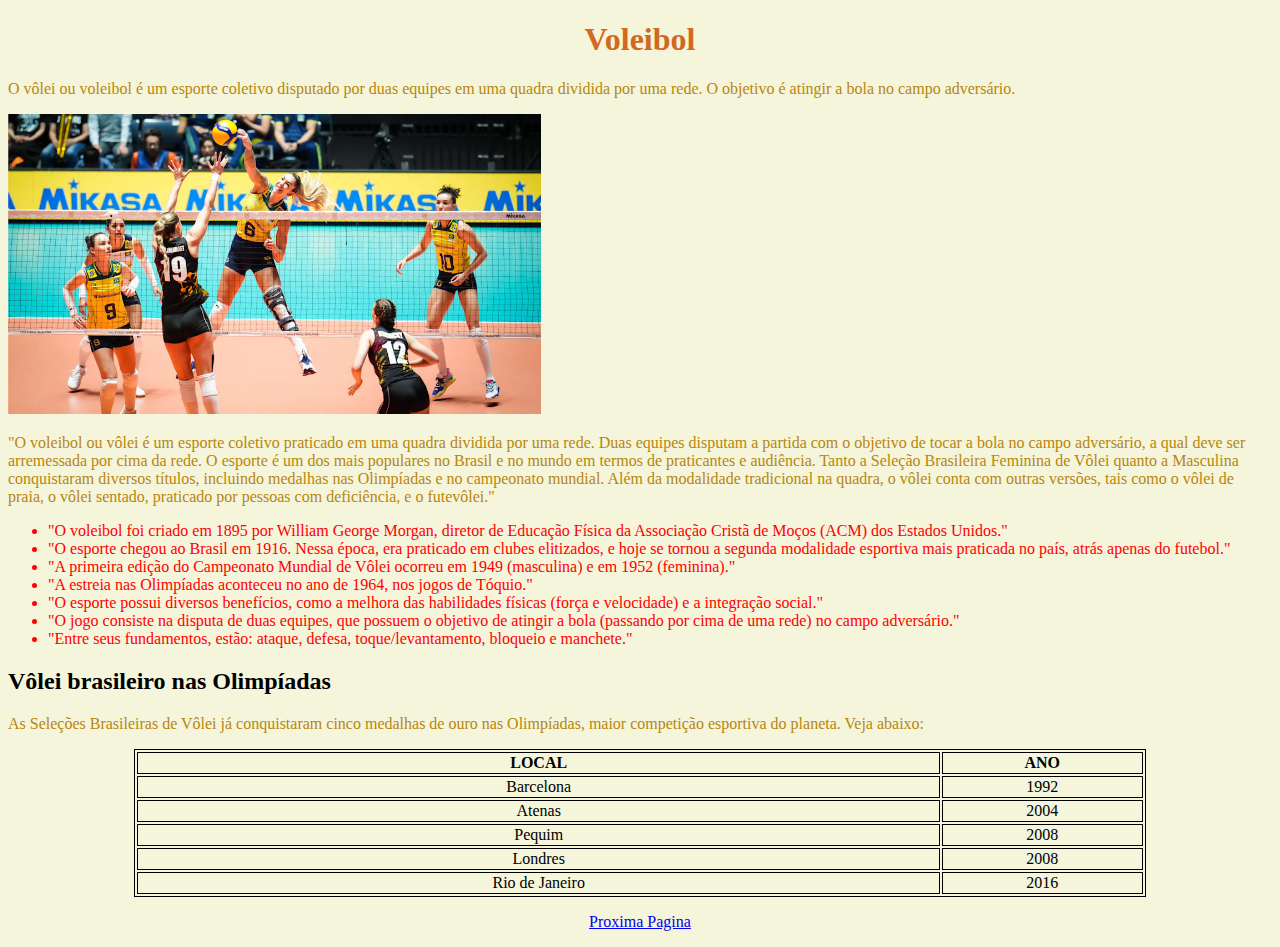
<file: index.html>
<!DOCTYPE html>
<html>
    <head>
        <title> Voleibol </title>
    <style>
        body {
            background-color: beige;
        }
        title {
            color:black
        }
        h1 {
            color: chocolate;
            text-align:center;
        }
        p {
            color: darkgoldenrod;
        }
        ul {
            color: red;
        }
        table, th, td {
            text-align:center;
            border: 1px solid;
            width: 80%;
        }
        a {
            text-align:right;
        }
    </style>
    </head>    
    <body bgcolor="ciano">
        <h1 align="center"> Voleibol </h1>
        <p> 
            O vôlei ou voleibol é um esporte coletivo disputado por duas equipes em uma quadra dividida por uma rede. O objetivo é atingir a bola no campo adversário.
        </p>
           
        <img src="fo2swyecqnihucyoxmsn copy.jpeg" height="300" center>

        <p>
            "O voleibol ou vôlei é um esporte coletivo praticado em uma quadra dividida por uma rede. Duas equipes disputam a partida com o objetivo de tocar a bola no campo adversário, a qual deve ser arremessada por cima da rede.

            O esporte é um dos mais populares no Brasil e no mundo em termos de praticantes e audiência. Tanto a Seleção Brasileira Feminina de Vôlei quanto a Masculina conquistaram diversos títulos, incluindo medalhas nas Olimpíadas e no campeonato mundial.

            Além da modalidade tradicional na quadra, o vôlei conta com outras versões, tais como o vôlei de praia, o vôlei sentado, praticado por pessoas com deficiência, e o futevôlei."
        </p>
        <ul>
            <li>
                "O voleibol foi criado em 1895 por William George Morgan, diretor de Educação Física da Associação Cristã de Moços (ACM) dos Estados Unidos."
            </li>
            <li>
                "O esporte chegou ao Brasil em 1916. Nessa época, era praticado em clubes elitizados, e hoje se tornou a segunda modalidade esportiva mais praticada no país, atrás apenas do futebol."
            </li>
            <li>
                "A primeira edição do Campeonato Mundial de Vôlei ocorreu em 1949 (masculina) e em 1952 (feminina)."
            </li>
            <li>
                "A estreia nas Olimpíadas aconteceu no ano de 1964, nos jogos de Tóquio."
            </li>
            <li>
                "O esporte possui diversos benefícios, como a melhora das habilidades físicas (força e velocidade) e a integração social."
            </li>
            <li>
                "O jogo consiste na disputa de duas equipes, que possuem o objetivo de atingir a bola (passando por cima de uma rede) no campo adversário."
            </li>
            <li>
                "Entre seus fundamentos, estão: ataque, defesa, toque/levantamento, bloqueio e manchete."
            </li>
        </ul>
        <h2>Vôlei brasileiro nas Olimpíadas</h2>
        <p>
            As Seleções Brasileiras de Vôlei já conquistaram cinco medalhas de ouro nas Olimpíadas, maior competição esportiva do planeta. Veja abaixo:
        </p>
        <table align="center">
            <tr>
                <th>LOCAL</th>
                <th>ANO</th>
            </tr>
            <tr>
                <td>Barcelona</td>
                <td>1992</td>
            </tr>
            <tr>
                <td>Atenas</td>
                <td>2004</td>
            </tr>
            <tr>
                <td>Pequim</td>
                <td>2008</td>
            </tr>
            <tr>
                <td>Londres</td>
                <td>2008</td>
            </tr>
            <tr>
                <td>Rio de Janeiro</td>
                <td>2016</td>
            </tr>
        </table>
        <p>
            <center>
            <a href="<html2>.html"> Proxima Pagina </a>
            </center>
        </p> 
    </body> 
</html>
</file>
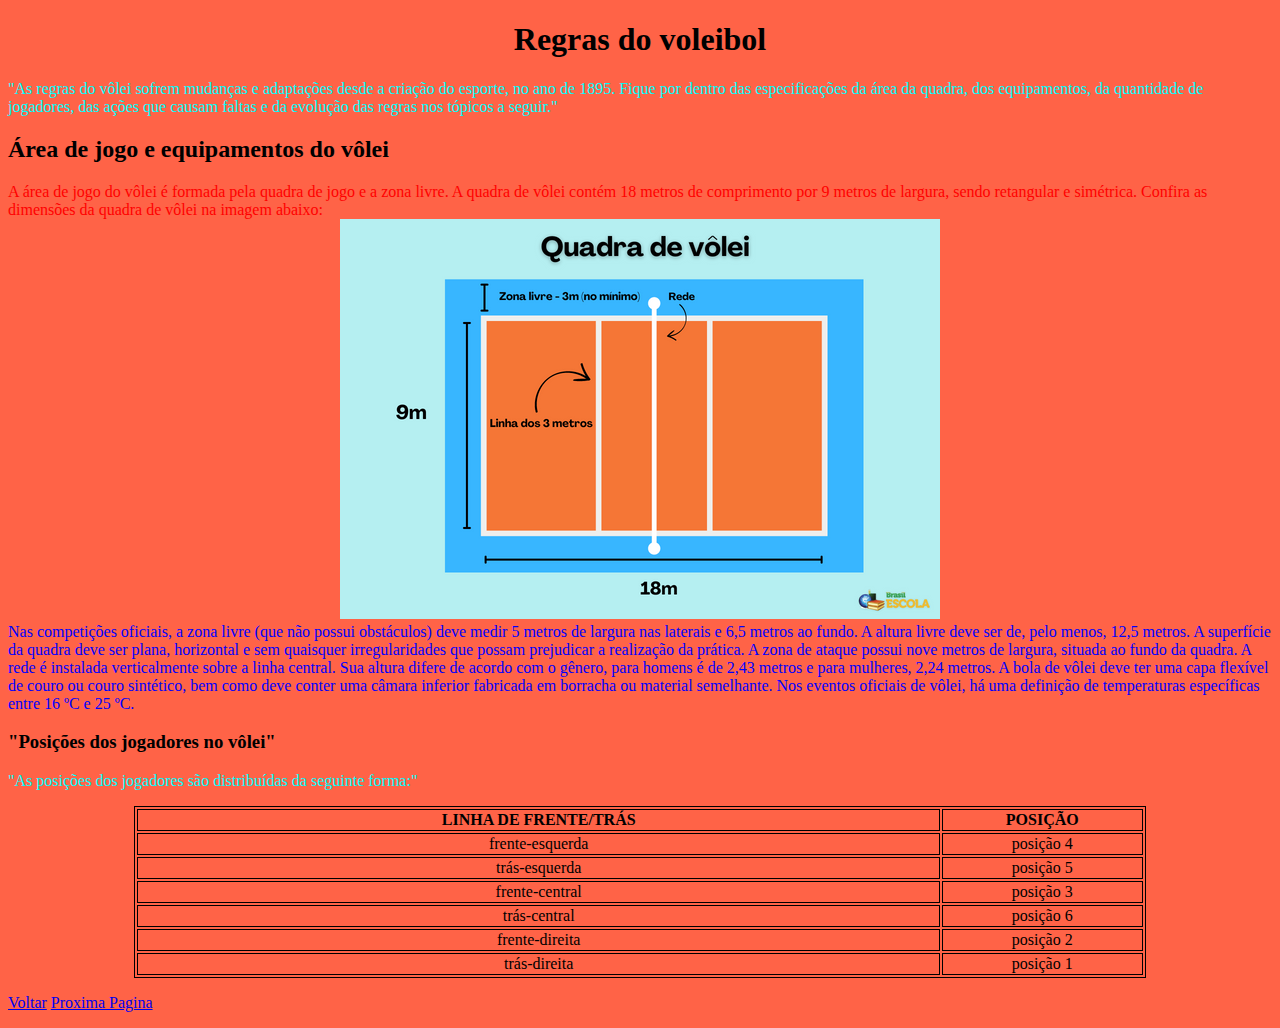
<file: <html2>.html>
<!DOCTYPE html>
<html>
    <head>
        <title> Regras do voleibol </title>
        <link rel="stylesheet" type="text/css" href="i.css" />
    </head>    
    <body>
        <h1> Regras do voleibol </h1>
        <p> 
            "As regras do vôlei sofrem mudanças e adaptações desde a criação do esporte, no ano de 1895. Fique por dentro das especificações da área da quadra, dos equipamentos, da quantidade de jogadores, das ações que causam faltas e da evolução das regras nos tópicos a seguir."
        </p>
        <h2> Área de jogo e equipamentos do vôlei </h2>
        <p1> 
            A área de jogo do vôlei é formada pela quadra de jogo e a zona livre. A quadra de vôlei contém 18 metros de comprimento por 9 metros de largura, sendo retangular e simétrica. 
            Confira as dimensões da quadra de vôlei na imagem abaixo:
        </p1>
        <center>  
        <img src="quadra-de-volei.png" height="400">
        </center>     
        <p2>
            Nas competições oficiais, a zona livre (que não possui obstáculos) deve medir 5 metros de largura nas laterais e 6,5 metros ao fundo. A altura livre deve ser de, pelo menos, 12,5 metros. A superfície da quadra deve ser plana, horizontal e sem quaisquer irregularidades que possam prejudicar a realização da prática.
            A zona de ataque possui nove metros de largura, situada ao fundo da quadra.
            A rede é instalada verticalmente sobre a linha central. Sua altura difere de acordo com o gênero, para homens é de 2,43 metros e para mulheres, 2,24 metros.
            A bola de vôlei deve ter uma capa flexível de couro ou couro sintético, bem como deve conter uma câmara inferior fabricada em borracha ou material semelhante.
            Nos eventos oficiais de vôlei, há uma definição de temperaturas específicas entre 16 ºC e 25 ºC.
        </p2>
        <h3> "Posições dos jogadores no vôlei"</h3>
        <p>
            "As posições dos jogadores são distribuídas da seguinte forma:"
        </p>
        <table align="center">
            <tr>
                <th>LINHA DE FRENTE/TRÁS</th>
                <th>POSIÇÃO</th>
            </tr>
            <tr>
                <td>frente-esquerda</td>
                <td>posição 4</td>
            </tr>
            <tr>
                <td>trás-esquerda</td>
                <td>posição 5</td>
            </tr>
            <tr>
                <td>frente-central</td>
                <td>posição 3</td>
            </tr>
            <tr>
                <td>trás-central</td>
                <td>posição 6</td>
            </tr>
            <tr>
                <td>frente-direita</td>
                <td>posição 2</td>
            </tr>
            <tr>
                <td>trás-direita</td>
                <td>posição 1</td>
            </tr>

        </table>
        <p>
            <a href="index.html"> Voltar</a>
            <a href="<html3>.html"> Proxima Pagina</a>
        </p> 
    </body>
</file>
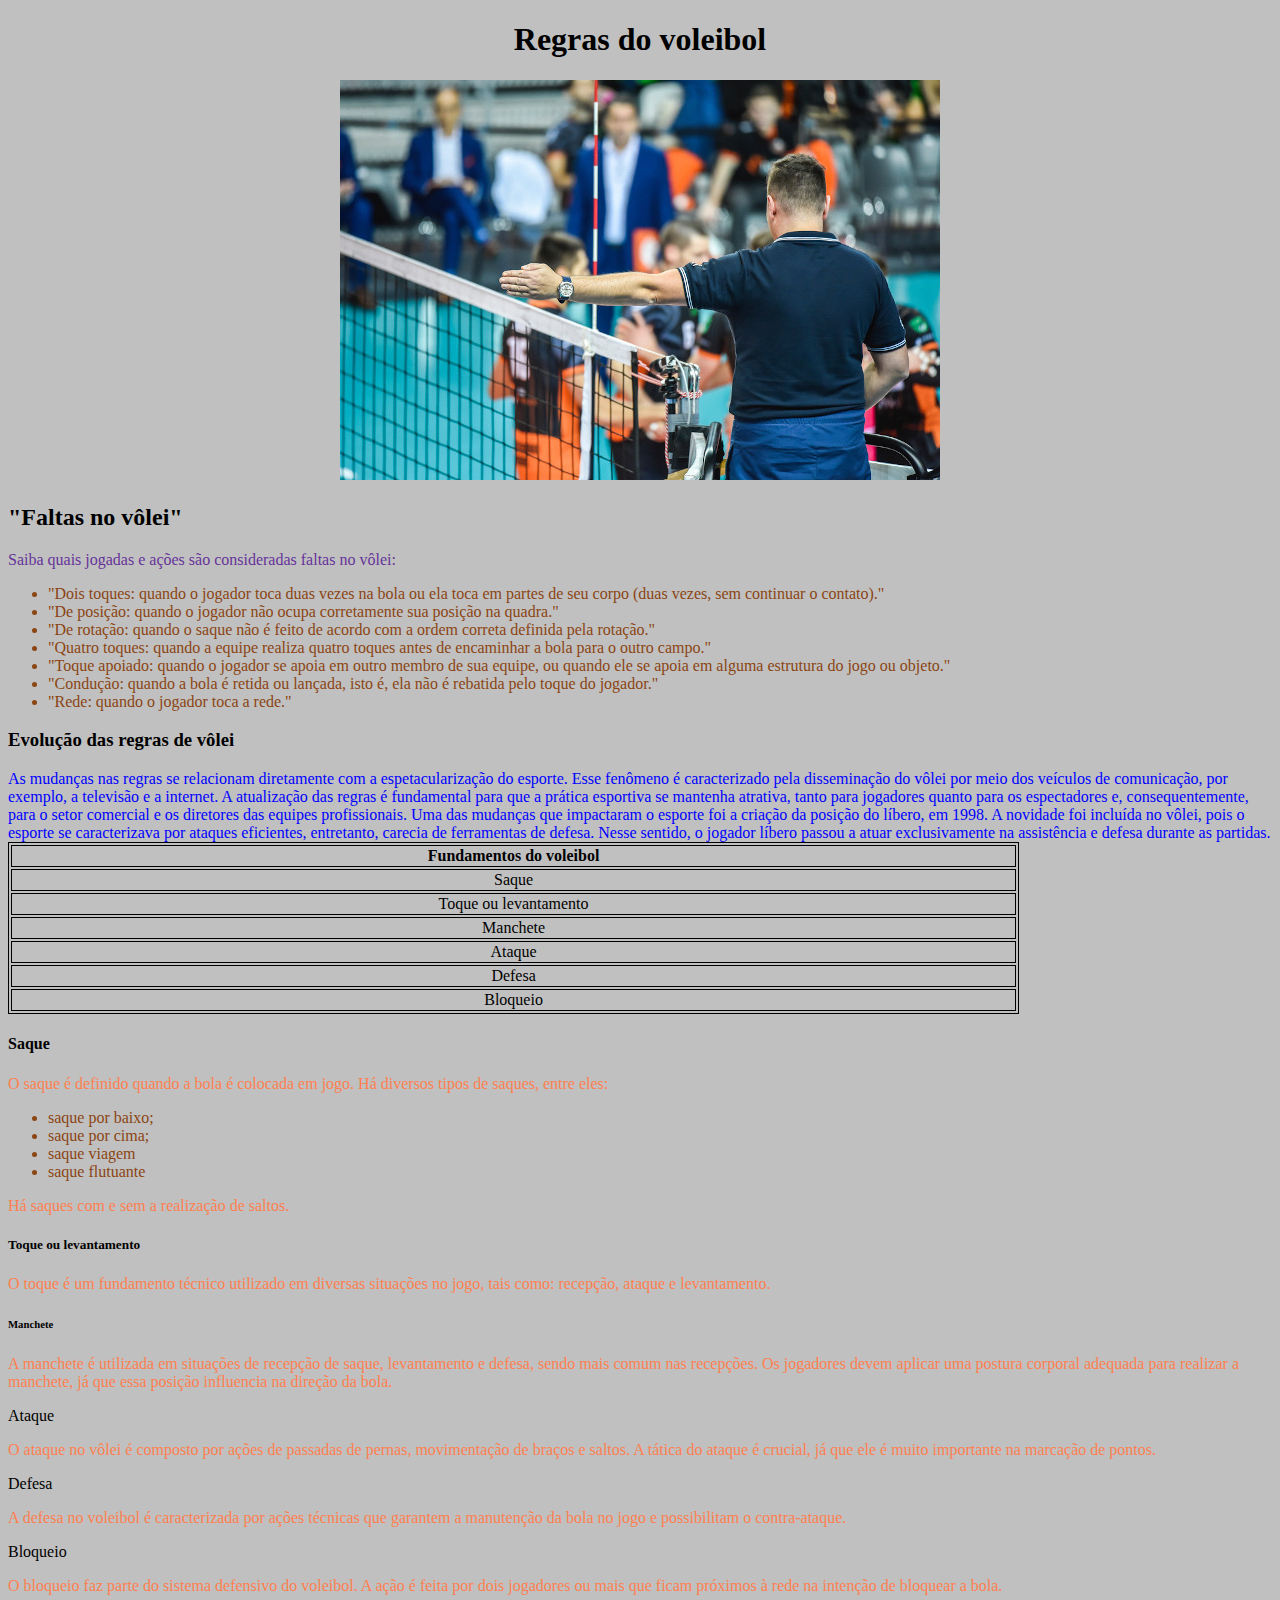
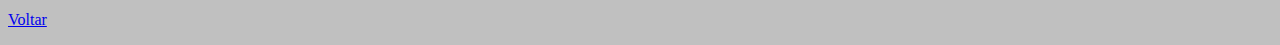
<file: <html3>.html>
<!DOCTYPE html>
<html>
    <head>
        <title color:black> Regras do voleibol </title>
    </head>    
    <body style="background-color: silver;">
        <center>
        <h1 style="color: black;
        text-align:center;"> Regras do voleibol </h1>

        <img src="arbitro-volei.jpg" height="400">
        </center>
        <h2>"Faltas no vôlei"</h2>
        <p1 style="color: rebeccapurple;"> 
            Saiba quais jogadas e ações são consideradas faltas no vôlei:
        </p1>
        <ul style="color:saddlebrown">
            <li>
                "Dois toques: quando o jogador toca duas vezes na bola ou ela toca em partes de seu corpo (duas vezes, sem continuar o contato)."
            </li>
            <li>
                "De posição: quando o jogador não ocupa corretamente sua posição na quadra."
            </li>
            <li>
                "De rotação: quando o saque não é feito de acordo com a ordem correta definida pela rotação."
            </li>
            <li>
                "Quatro toques: quando a equipe realiza quatro toques antes de encaminhar a bola para o outro campo."
            </li>
            <li>
                "Toque apoiado: quando o jogador se apoia em outro membro de sua equipe, ou quando ele se apoia em alguma estrutura do jogo ou objeto."
            </li>
            <li>
                "Condução: quando a bola é retida ou lançada, isto é, ela não é rebatida pelo toque do jogador."
            </li>
            <li>
                "Rede: quando o jogador toca a rede."
            </li>
        </ul>     
        <h3>Evolução das regras de vôlei</h3>
        <p2 style="color: blue;">
            As mudanças nas regras se relacionam diretamente com a espetacularização do esporte. Esse fenômeno é caracterizado pela disseminação do vôlei por meio dos veículos de comunicação, por exemplo, a televisão e a internet.
            A atualização das regras é fundamental para que a prática esportiva se mantenha atrativa, tanto para jogadores quanto para os espectadores e, consequentemente, para o setor comercial e os diretores das equipes profissionais.
            Uma das mudanças que impactaram o esporte foi a criação da posição do líbero, em 1998. A novidade foi incluída no vôlei, pois o esporte se caracterizava por ataques eficientes, entretanto, carecia de ferramentas de defesa. Nesse sentido, o jogador líbero passou a atuar exclusivamente na assistência e defesa durante as partidas.
        </p2>
        <table style="text-align:center;
        border: 1px solid;
        width: 80%;">
            <tr>
                <th style="text-align:center;
                border: 1px solid;
                width: 80%;">Fundamentos do voleibol</th>
            </tr>
            <tr>
                <td style="text-align:center;
                border: 1px solid;
                width: 80%;">Saque</td>
            </tr>
            <tr>
                <td style="text-align:center;
                border: 1px solid;
                width: 80%;">Toque ou levantamento</td>
            </tr>
            <tr> 
                <td style="text-align:center;
                border: 1px solid;
                width: 80%;">Manchete</td>
            </tr>
            <tr>
                <td style="text-align:center;
                border: 1px solid;
                width: 80%;">Ataque</td>
            </tr>
            <tr>    
                <td style="text-align:center;
                border: 1px solid;
                width: 80%;">Defesa</td>
            </tr>
            <tr>
                <td style="text-align:center;
                border: 1px solid;
                width: 80%;">Bloqueio</td>
            </tr>
        </table>
        <h4>Saque</h4>
        <p style="color: coral;">
            O saque é definido quando a bola é colocada em jogo. Há diversos tipos de saques, entre eles:
        </p>
        <ul style="color:saddlebrown">
            <li>saque por baixo;</li>
            <li>saque por cima;</li>
            <li>saque viagem</li>
            <li>saque flutuante</li>
        </ul>
        <p style="color: coral;">
            Há saques com e sem a realização de saltos.
        </p>
        <h5>Toque ou levantamento</h5>
        <p style="color: coral;">
            O toque é um fundamento técnico utilizado em diversas situações no jogo, tais como: recepção, ataque e levantamento.
        </p>
        <h6>Manchete</h6>
        <p style="color: coral;">
            A manchete é utilizada em situações de recepção de saque, levantamento e defesa, sendo mais comum nas recepções.
            Os jogadores devem aplicar uma postura corporal adequada para realizar a manchete, já que essa posição influencia na direção da bola.
        </p>
        <h7>Ataque</h7>
        <p style="color: coral;">
            O ataque no vôlei é composto por ações de passadas de pernas, movimentação de braços e saltos.
            A tática do ataque é crucial, já que ele é muito importante na marcação de pontos.
        </p>
        <h8>Defesa</h8>
        <p style="color: coral;">
            A defesa no voleibol é caracterizada por ações técnicas que garantem a manutenção da bola no jogo e possibilitam o contra-ataque.
        </p>
        <h9>Bloqueio</h9>
        <p style="color: coral;">
            O bloqueio faz parte do sistema defensivo do voleibol. A ação é feita por dois jogadores ou mais que ficam próximos à rede na intenção de bloquear a bola.
        </p>
        <p>
            <a href="<html2>.html" style="text-align:right;"> Voltar</a>
        </p> 
    </body>
</file>
<file: i.css>
body {
            background-color: tomato;
        }
        title {
            color:black
        }
        h1 {
            color: black;
            text-align:center;
        }
        p {
            color: aqua;
        }
        p1 {
            color: red;
        }
        p2 {
            color: blue;
        }
        table, th, td {
            text-align:center;
            border: 1px solid;
            width: 80%;
        }
        a {
            text-align:right;
        }
</file>
